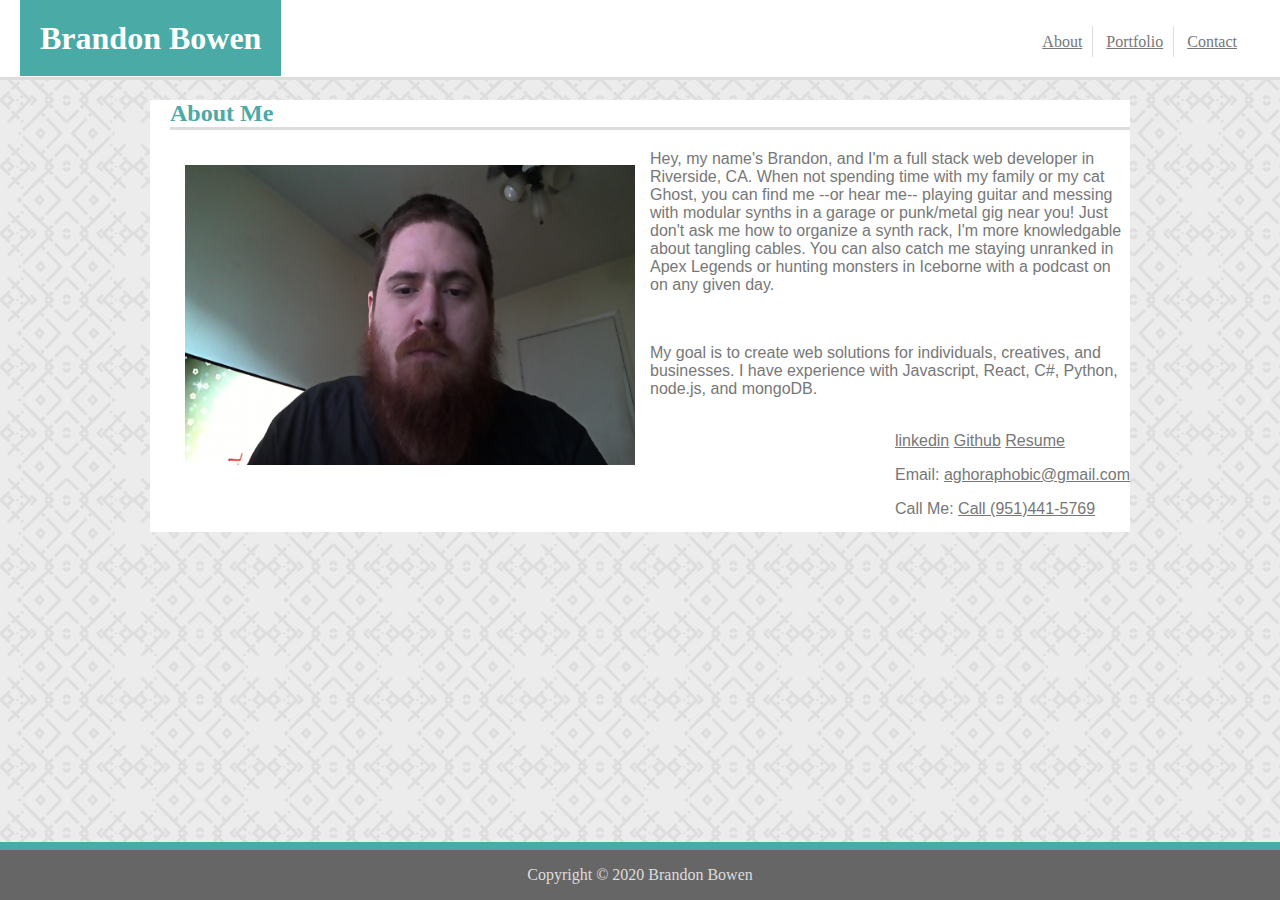
<file: index.html>
<!DOCTYPE html>
<html lang="en-us">

<head>
    <meta charset="UTF-8" />
    <link rel="stylesheet" type="text/css" href="assets\css\style.css" />
    <title>About</title>
</head>

<body>
    <header class="header">
        <h1>Brandon Bowen</h1>
        <nav class="nav">
            <a class="nav-item-link" href="index.html">About</a>
            <a class="nav-item-link" href="portfolio.html">Portfolio</a>
            <a class="nav-item-link" href="contact.html">Contact</a>
        </nav>
    </header>
    <div class="wrapper">
        <h2>About Me</h2>

        <img id="headshot" src="assets\images\WIN_20200128_10_28_16_Pro.jpg" alt="It's-a-me!"
            style="width:450px;height:300px;" />

        <p>
            Hey, my name's Brandon, and I'm a full stack web developer in Riverside,
            CA. When not spending time with my family or my cat Ghost, you can find
            me --or hear me-- playing guitar and messing with modular synths in a
            garage or punk/metal gig near you! Just don't ask me how to organize a
            synth rack, I'm more knowledgable about tangling cables. You can also
            catch me staying unranked in Apex Legends or hunting monsters in
            Iceborne with a podcast on on any given day.
        </p>
        <br>
        <p>
            My goal is to create web solutions for individuals, creatives, and
            businesses. I have experience with Javascript, React, C#, Python,
            node.js, and mongoDB.
        </p>
        <br>
        <div class="bio-links">
            <a class='links' href="https://www.linkedin.com/in/brandon-bowen-4a9369199/">linkedin</a>
            <a class='links' href="https://github.com/Redshreds">Github</a>
            <a class='links' href="https://drive.google.com/open?id=18suwBDEjk1n9k_2zZdY2qUlGwpzuuiTd">Resume</a>
            <br>
            <p>
                Email:
                <a href="mailto:aghoraphobic@gmail.com" target="_top">aghoraphobic@gmail.com</a>
            </p>
            <p>
                Call Me: <a href="tel:9514415769">Call (951)441-5769</a>
            </p>

        </div>


    </div>

    <div class="push"></div>

    <footer class="footer">
        <p>Copyright &copy; 2020 Brandon Bowen</p>
    </footer>
</body>

</html>
</file>
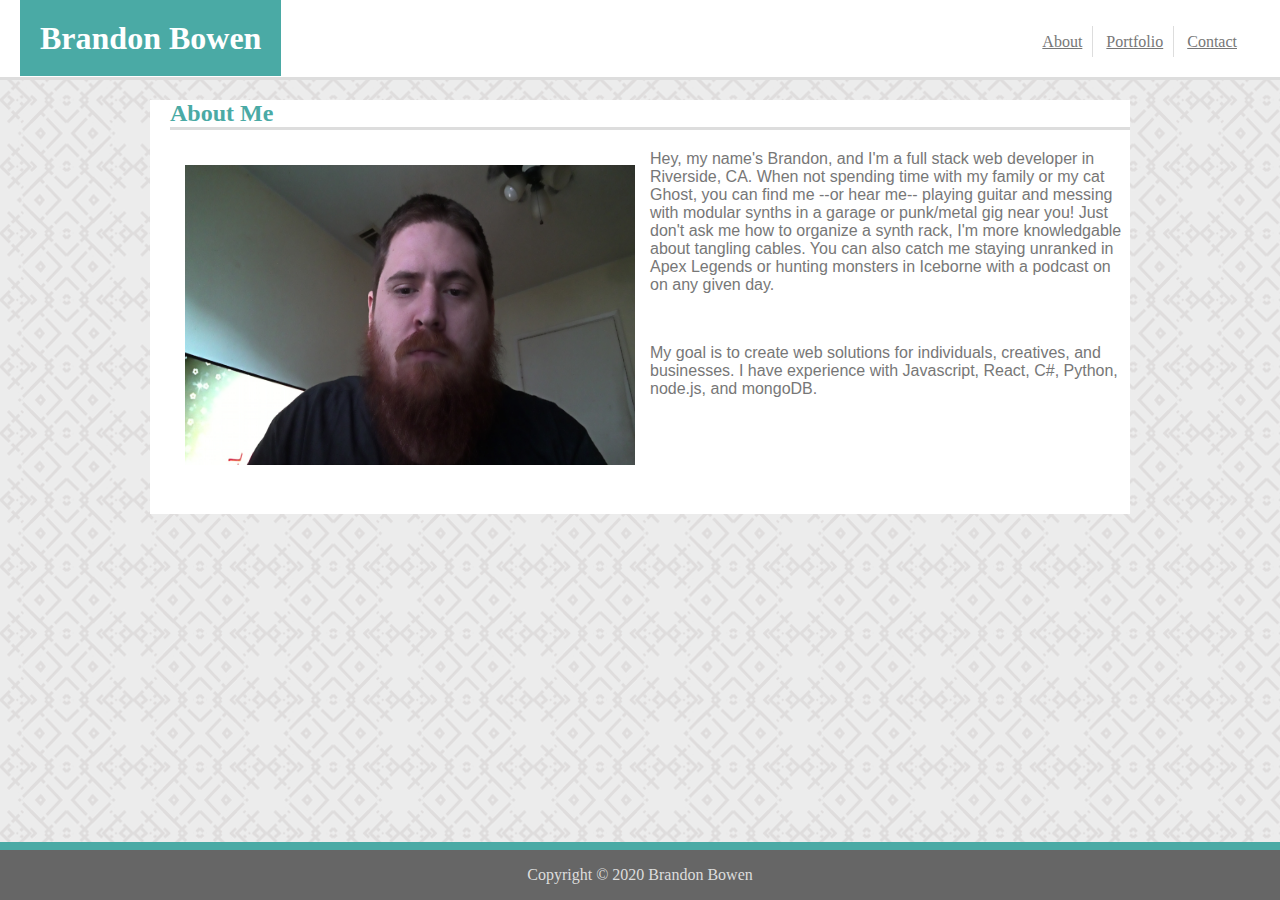
<file: Portfolio-Project/index.html>
<!DOCTYPE html>
<html lang="en-us">

<head>
    <meta charset="UTF-8" />
    <link rel="stylesheet" type="text/css" href="assets\css\style.css" />
    <title>About</title>
</head>

<body>
    <header class="header">
        <h1>Brandon Bowen</h1>
        <nav class="nav">
            <a class="nav-item-link" href="index.html">About</a>
            <a class="nav-item-link" href="portfolio.html">Portfolio</a>
            <a class="nav-item-link" href="contact.html">Contact</a>
        </nav>
    </header>
    <div class="wrapper">
        <h2>About Me</h2>

        <img id="headshot" src="assets\images\WIN_20200128_10_28_16_Pro.jpg" alt="It's-a-me!"
            style="width:450px;height:300px;" />

        <p>
            Hey, my name's Brandon, and I'm a full stack web developer in Riverside,
            CA. When not spending time with my family or my cat Ghost, you can find
            me --or hear me-- playing guitar and messing with modular synths in a
            garage or punk/metal gig near you! Just don't ask me how to organize a
            synth rack, I'm more knowledgable about tangling cables. You can also
            catch me staying unranked in Apex Legends or hunting monsters in
            Iceborne with a podcast on on any given day.
        </p>
        <br>
        <p>
            My goal is to create web solutions for individuals, creatives, and
            businesses. I have experience with Javascript, React, C#, Python,
            node.js, and mongoDB.
        </p>

    </div>

    <div class="push"></div>

    <footer class="footer">
        <p>Copyright &copy; 2020 Brandon Bowen</p>
    </footer>
</body>

</html>
</file>
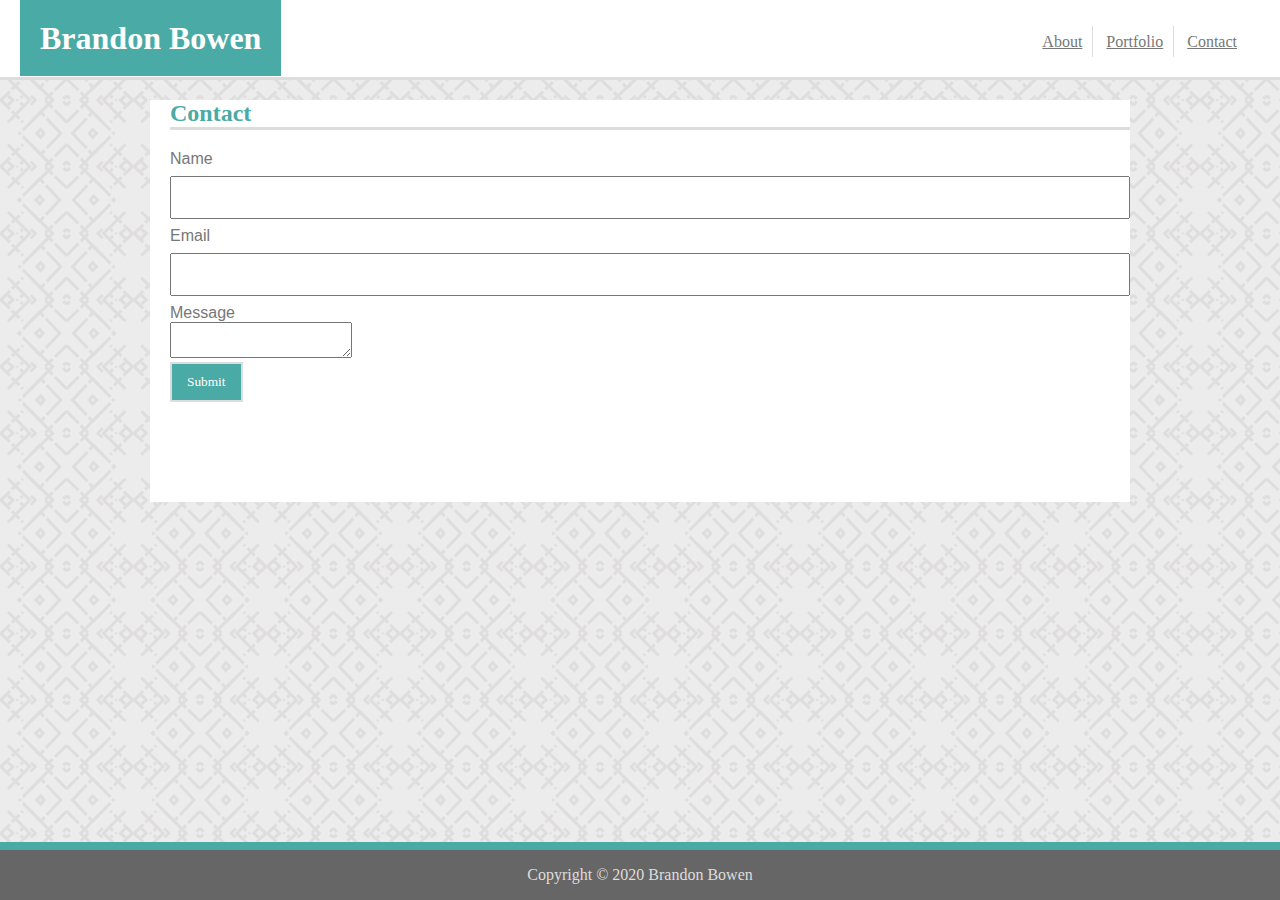
<file: contact.html>
<!DOCTYPE html>
<html lang="en-us">

<head>
    <meta charset="UTF-8">
    <link rel="stylesheet" type="text/css" href="assets\css\style.css">
    <title>Contact</title>
</head>

<body>
    <header class="header">
        <h1>Brandon Bowen</h1>
        <nav class="nav">
            <a class="nav-item-link" href="index.html">About</a>
            <a class="nav-item-link" href="portfolio.html">Portfolio</a>
            <a class="nav-item-link" href="contact.html">Contact</a>
        </nav>
    </header>
    <div class="wrapper">
        <h2>Contact</h2>


        <form>
            <label for="name">Name</label>
            <input type="text" id="name" name="name">
            <label for="email">Email</label>
            <input type="text" id="email" name="email">
            <label for="msg">Message</label>
            <br>
            <textarea id="msg"></textarea>
        </form>

        <button id="Submit">Submit</button>

    </div>

    <div class="push">
    </div>

    <footer class="footer">
        <p>Copyright &copy; 2020 Brandon Bowen</p>
    </footer>

</body>

</html>
</file>
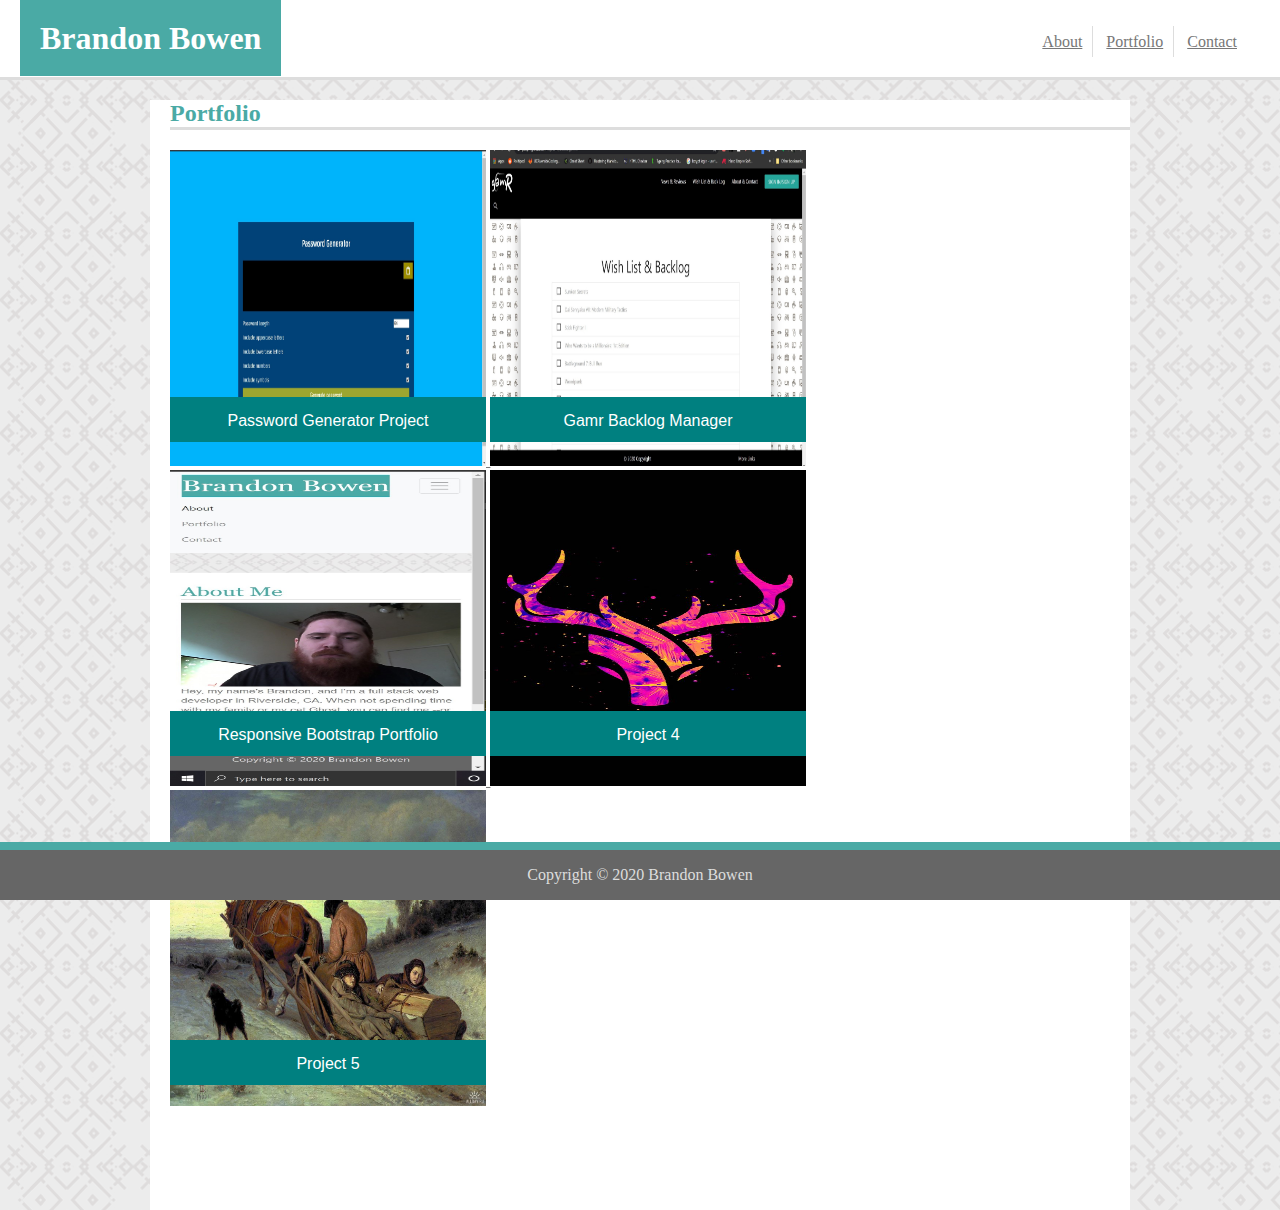
<file: portfolio.html>
<!DOCTYPE html>
<html lang="en-us">

<head>
    <meta charset="UTF-8" />
    <link rel="stylesheet" type="text/css" href="assets\css\style.css" />
    <title>Portfolio</title>
</head>

<body>
    <header class="header">
        <h1>Brandon Bowen</h1>
        <nav class="nav">
            <a class="nav-item-link" href="index.html">About</a>
            <a class="nav-item-link" href="portfolio.html">Portfolio</a>
            <a class="nav-item-link" href="contact.html">Contact</a>
        </nav>
    </header>
    <div class="wrapper">
        <h2>Portfolio</h2>
        <span>
            <a target="_blank" href="https://redshreds.github.io/passwordgenerator/">
                <img src="assets\images\passwordgen.jpg" alt="Password Generator" style="width:316px;height:316px;" />
                <span id="projectlabel_1">
                    Password Generator Project
                </span>
            </a>
        </span>

        <span>
            <a href="https://jhnpn.github.io/Project-1/">
                <img src="assets\images\project1.jpg" alt="It's Gamr Time" style="width:316px;height:316px" />
                <span id="projectlabel_2">
                    Gamr Backlog Manager
                </span>
            </a>
        </span>
        <br>
        <span>
            <a href="https://redshreds.github.io/bootstrap-portfolio/">
                <img src="assets\images\Bootstrap.jpg" alt="Bootstrap Demo" style="width:316px;height:316px;" />
                <span id="projectlabel_3">
                    Responsive Bootstrap Portfolio
                </span>
            </a>
        </span>

        <span>
            <a href="#">
                <img src="assets\images\art3.jpg" alt="Project 4" style="width:316px;height:316px;" />
                <span id="projectlabel_4">
                    Project 4
                </span>
            </a>
        </span>
        <br>
        <span>
            <a href="#">
                <img src="assets\images\drukh2.jpg" alt="Project 5" style="width:316px;height:316px;" />
                <span id="projectlabel_5">
                    Project 5
                </span>
            </a>
        </span>
    </div>

    <div class="push"></div>

    <footer class="footer">
        <p>Copyright &copy; 2020 Brandon Bowen</p>
    </footer>
</body>

</html>
</file>
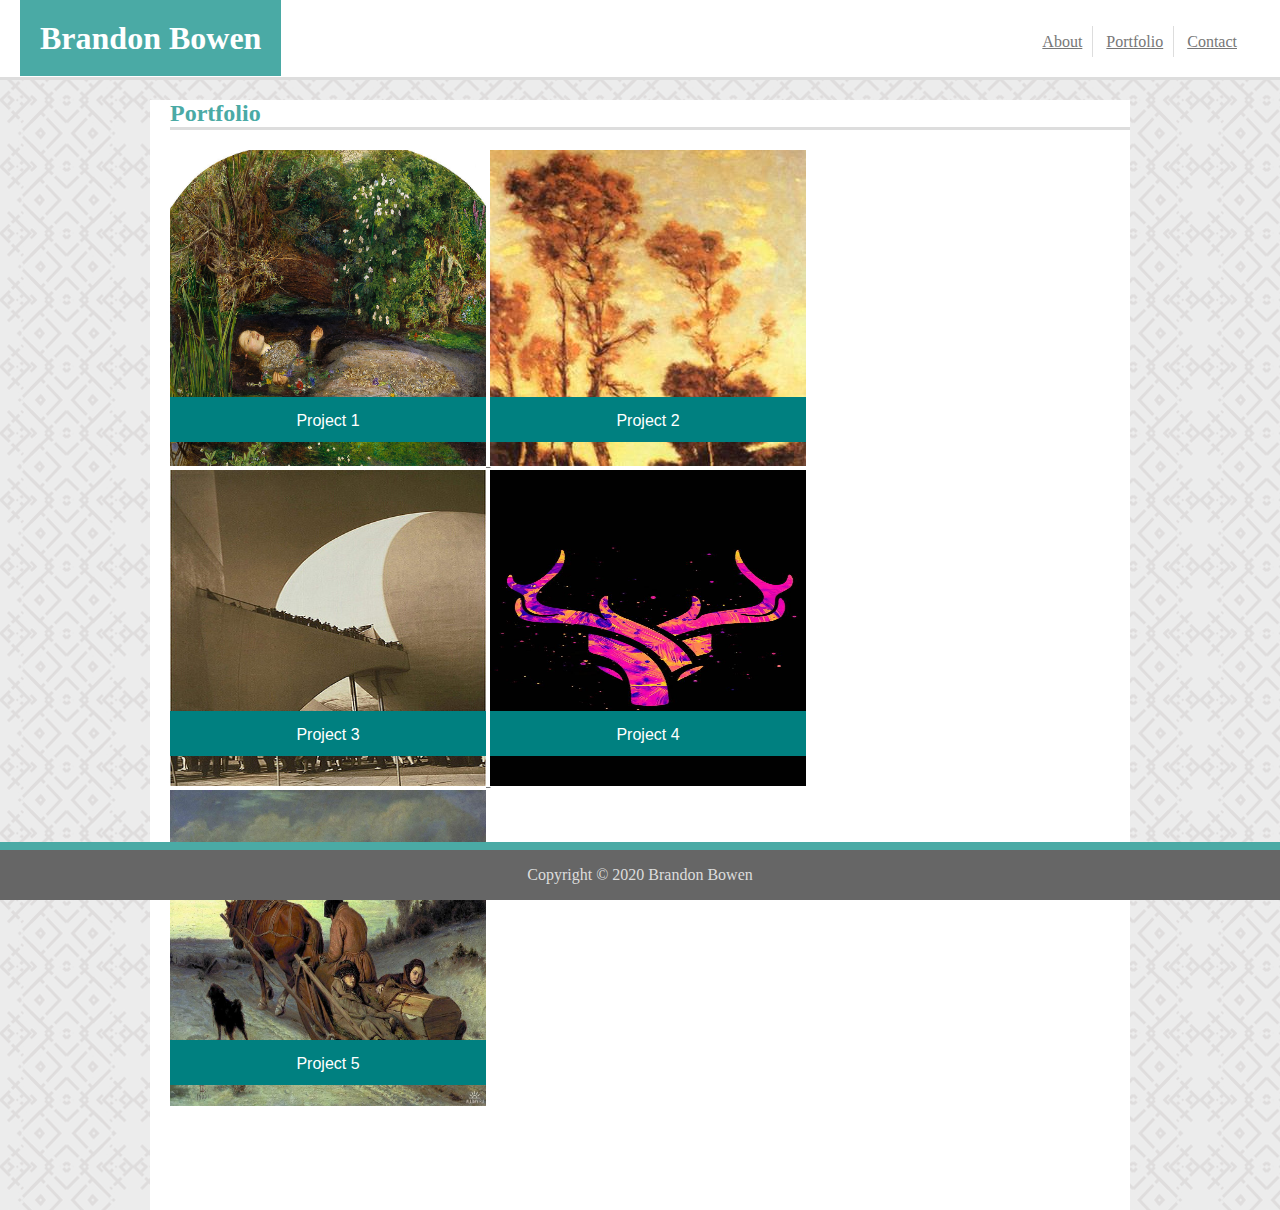
<file: Portfolio-Project/portfolio.html>
<!DOCTYPE html>
<html lang="en-us">

<head>
    <meta charset="UTF-8" />
    <link rel="stylesheet" type="text/css" href="assets\css\style.css" />
    <title>Portfolio</title>
</head>

<body>
    <header class="header">
        <h1>Brandon Bowen</h1>
        <nav class="nav">
            <a class="nav-item-link" href="index.html">About</a>
            <a class="nav-item-link" href="portfolio.html">Portfolio</a>
            <a class="nav-item-link" href="contact.html">Contact</a>
        </nav>
    </header>
    <div class="wrapper">
        <h2>Portfolio</h2>
        <span>
            <a href="#">
                <img src="assets\images\art1.jpg" alt="Project 1" style="width:316px;height:316px;" />
                <span id="projectlabel_1">
                    Project 1
                </span>
            </a>
        </span>

        <span>
            <a href="#">
                <img src="assets\images\Drudkh_-_Autumn_Aurora.jpg" alt="Project 2" style="width:316px;height:316px" />
                <span id="projectlabel_2">
                    Project 2
                </span>
            </a>
        </span>
        <br>
        <span>
            <a href="#">
                <img src="assets\images\art2.jpg" alt="Project 3" style="width:316px;height:316px;" />
                <span id="projectlabel_3">
                    Project 3
                </span>
            </a>
        </span>

        <span>
            <a href="#">
                <img src="assets\images\art3.jpg" alt="Project 4" style="width:316px;height:316px;" />
                <span id="projectlabel_4">
                    Project 4
                </span>
            </a>
        </span>
        <br>
        <span>
            <a href="#">
                <img src="assets\images\drukh2.jpg" alt="Project 5" style="width:316px;height:316px;" />
                <span id="projectlabel_5">
                    Project 5
                </span>
            </a>
        </span>
    </div>

    <div class="push"></div>

    <footer class="footer">
        <p>Copyright &copy; 2020 Brandon Bowen</p>
    </footer>
</body>

</html>
</file>
